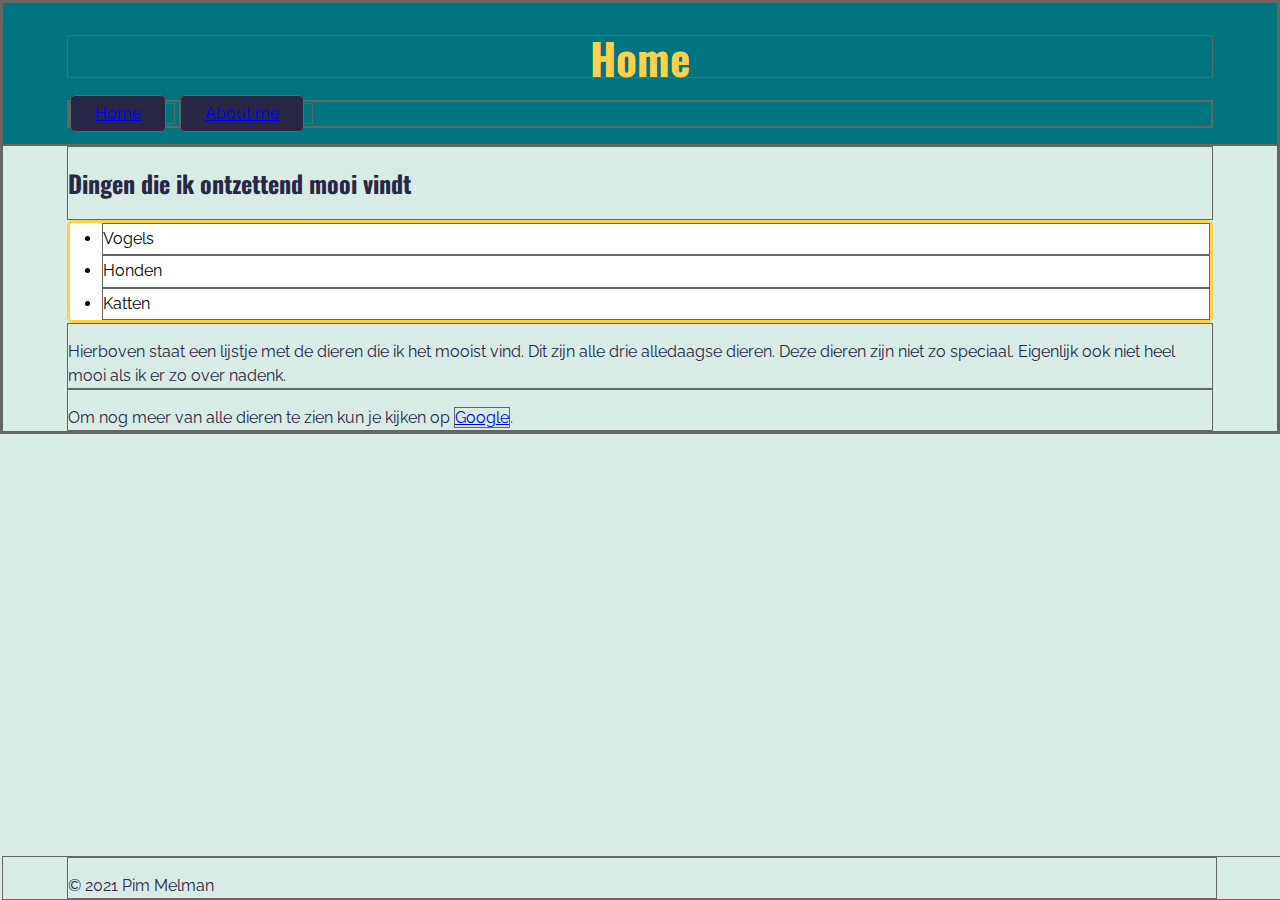
<file: index.html>
<!DOCTYPE html>
<html>

<head>
    <!-- hier zet je de code in de head tags -->
    <title>Mijn eerste HTML pagina</title>
    <link rel="stylesheet" type="text/css" href="css/styles.css">
    <link rel="preconnect" href="https://fonts.gstatic.com">
    <link href="https://fonts.googleapis.com/css2?family=Oswald:wght@500&family=Raleway:wght@300&display=swap"
        rel="stylesheet">
</head>

<body>
    <header>
        <h1>Home</h1>
        <nav class="main-navigation">
            <ul>
                <li><a href="index.html">Home</a></li>
                <li><a href="about.html">About me</a></li>
            </ul>
        </nav>
    </header>
    <main>
        <!-- hier zet je de code in de body tags-->
        <!-- <hr> is een horizontale lijn, <br> is een line break -->
        <h2>Dingen die ik ontzettend mooi vindt</h2>
        <ul>
            <li>Vogels</li>
            <li>Honden</li>
            <li>Katten</li>
        </ul>
        <p>Hierboven staat een lijstje met de dieren die ik het mooist vind. Dit zijn alle drie alledaagse dieren. Deze
            dieren zijn niet zo speciaal. Eigenlijk ook niet heel mooi als ik er zo over nadenk.
        </p>

        <p>Om nog meer van alle dieren te zien kun je kijken op <a href="google.com">Google</a>.</p>
    </main>
    <footer>
        <p>&copy; 2021 Pim Melman</p>
    </footer>
</body>

</html>
</file>
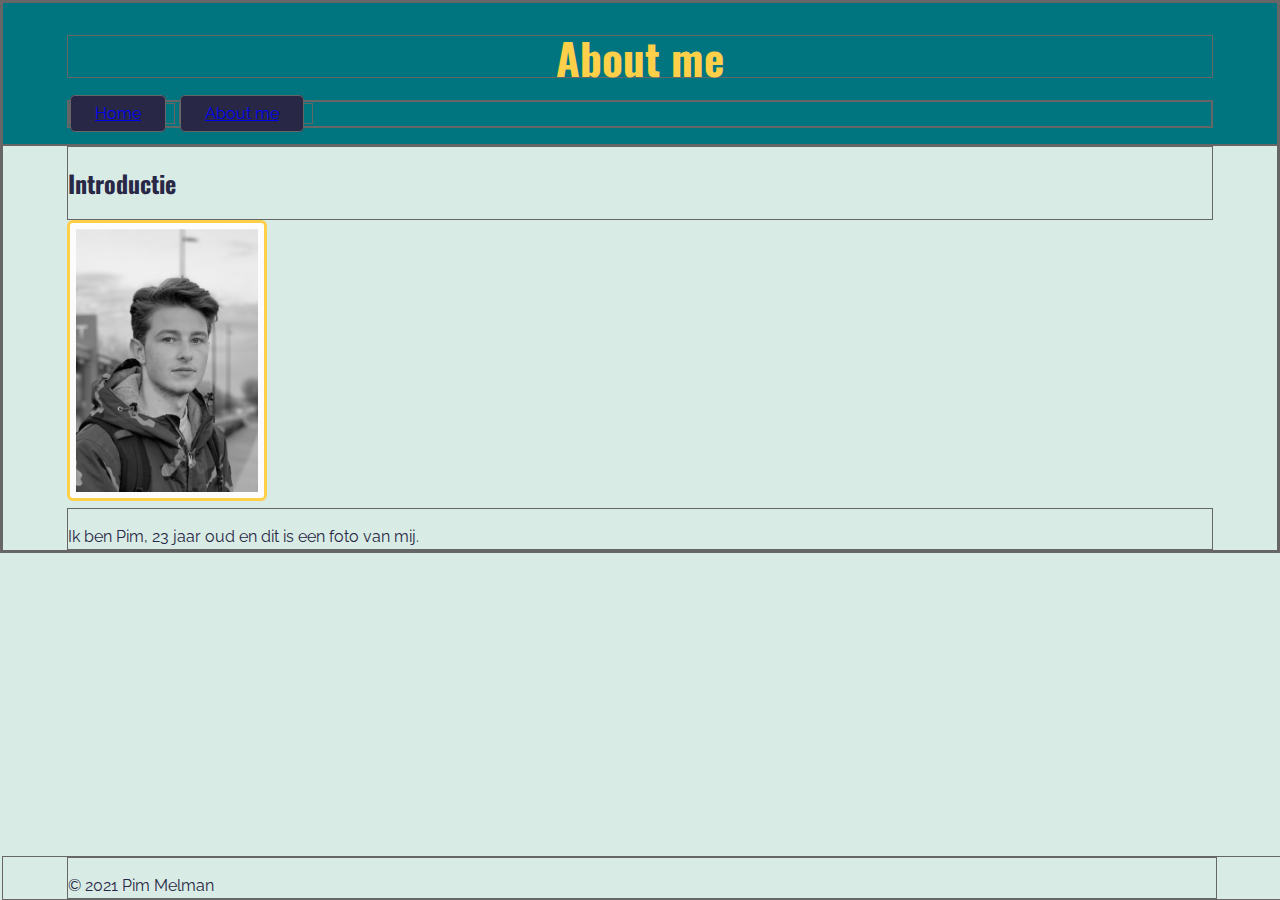
<file: about.html>
<!DOCTYPE html>
<html>

<head>
    <!-- hier zet je de code in de head tags -->
    <title>Mijn eerste HTML pagina</title>
    <link rel="stylesheet" type="text/css" href="css/styles.css">
    <link rel="preconnect" href="https://fonts.gstatic.com">
    <link href="https://fonts.googleapis.com/css2?family=Oswald:wght@500&family=Raleway:wght@300&display=swap"
        rel="stylesheet">

</head>

<body>
    <header>
        <h1>About me</h1>
        <nav class="main-navigation">
            <ul>
                <li><a href="index.html">Home</a></li>
                <li><a href="about.html">About me</a></li>
            </ul>
        </nav>
    </header>
    <main>
        <!-- hier zet je de code in de body tags-->
        <!-- <hr> is een horizontale lijn, <br> is een line break -->
        <h2>Introductie</h2>

        <img id="fotoPim" src="images/fotoPim.png" alt="Foto van Pim" width="200px">

        <p>Ik ben Pim, 23 jaar oud en dit is een foto van mij.</p>
    </main>
    <footer>
        <p>&copy; 2021 Pim Melman</p>
    </footer>
</body>

</html>
</file>
<file: css/styles.css>
* {
    box-sizing: border-box;
    padding: 0;
    margin: 0;
    border: solid 1px #666666;
}

body {
    background-color: #d8ebe4;
    margin: 0;
    font-family: 'Raleway', sans-serif;
    line-height: 1.5em;
}

header {
    background-color: #007580;
    margin: auto;
    padding: 2em 4em 1em 4em;
}

main {
    padding-left: 4em;
    padding-right: 4em;
}

footer {
    padding-left: 4em;
    padding-right: 4em;
    width: 100%;
}

h1 {
    color: #fed049;
    font-family: 'Oswald', sans-serif;
    font-size: 2.7em;
    width: 100%;
    text-align: center;
    margin: 0 auto;
    margin-bottom: 0.5em;
    padding: 0.2em;
}

h2 {
    color: #282846;
    font-family: 'Oswald', sans-serif;
    font-size: 1.5em;
    padding: 1em 0em;
}

p {
    color: #282846;
    font-family: 'Raleway', sans-serif;
    padding-top: 1em;
}

a {
    font-family: 'Raleway', sans-serif;
    list-style: none;
}

.main-navigation {
    color: white;
    margin: auto;
    padding: auto;
}

.main-navigation ul {
    list-style-type: none;
    margin: auto;
    padding: auto;
}

.main-navigation li {
    width: auto;
    display: inline;
}

.main-navigation li a {
    padding: 0.5em 1.5em;
    margin-right: 0.5em;
    background-color: #282846;
    border-radius: 5px;
}

a:visited {
    color: white;
}

main ul {
    border: solid 3px #fed049;
    background-color: white;
    border-radius: 6px;
    padding: 1em auto;
}

main ul li {
    margin-left: 2em;
    padding: 0.2em 0em;
}

footer {
    position: absolute;
    bottom: 0;
}

#fotoPim {
    border-radius: 6px;
    border: 3px solid #fed049;
	background-color: #fcfcfc;
	padding: 6px;
}
</file>
